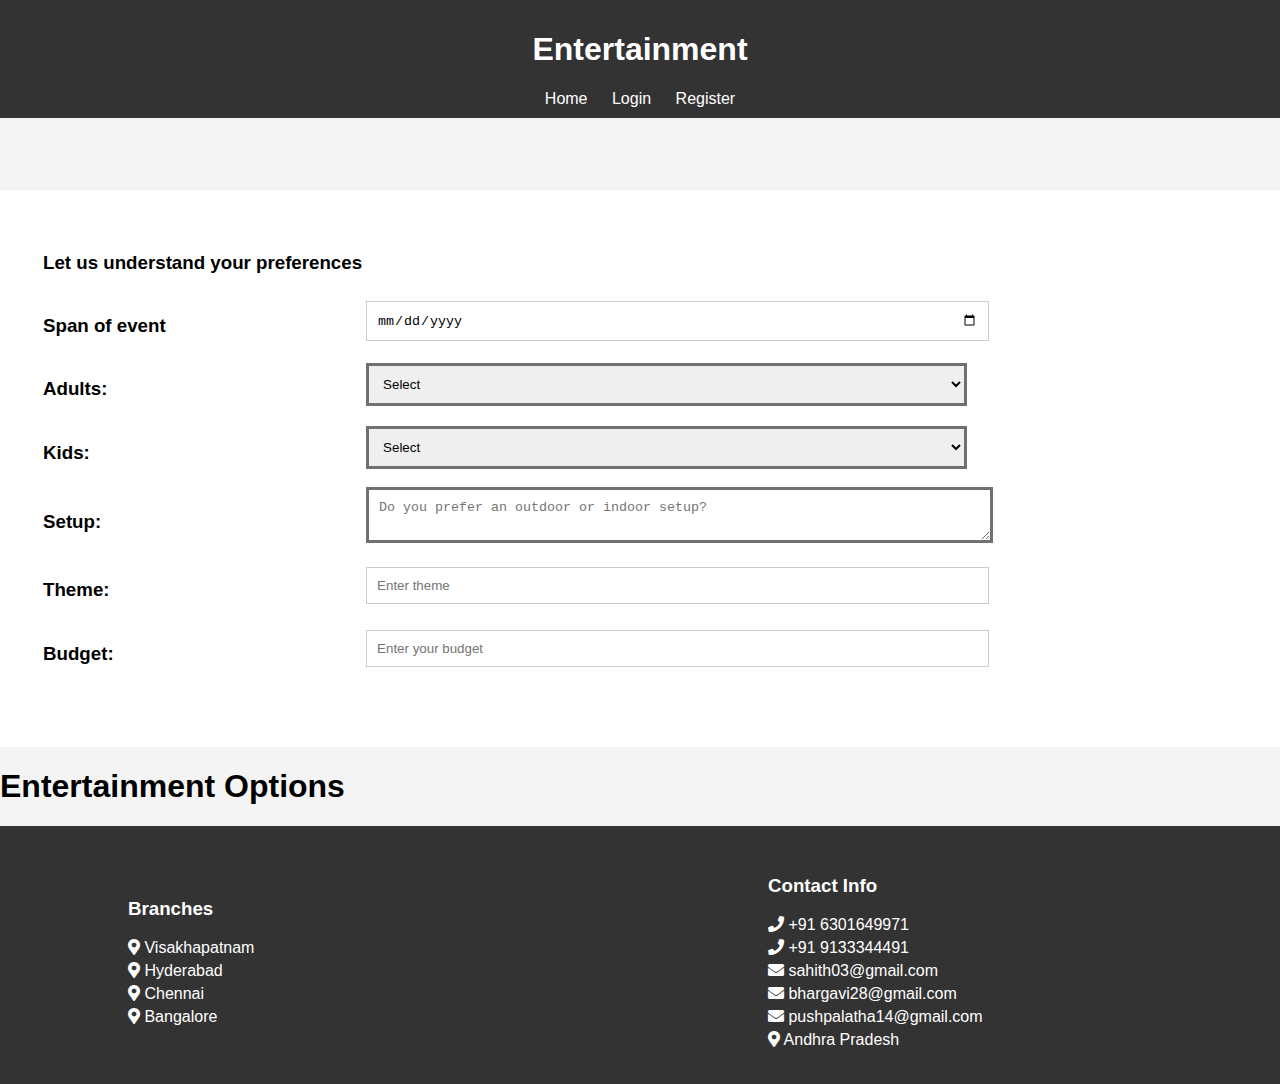
<file: Exotic-Planners/HTML/HTML/entertainment.html>
<!DOCTYPE html>
<html lang="en">
<head>
    <meta charset="UTF-8">
    <meta name="viewport" content="width=device-width, initial-scale=1">
    <title>Entertainment Event Planning</title>
    <style>
        body {
            font-family: Arial, sans-serif;
            margin: 0;
            padding: 0;
            background-color: #f4f4f4;
        }
        
        .header {
            background-color: #333;
            color: #fff;
            text-align: center;
            padding: 10px 0;
        }
        
        .navbar {
            text-align: center;
            margin-top: 20px;
        }
        
        .navbar a {
            color: #fff;
            text-decoration: none;
            margin: 0 10px;
        }
        
        .table {
            background-color: #fff;
            padding: 20px;
            margin-bottom: 20px;
        }
        
        .table input,
        .table textarea,
        .table select {
            width: 100%;
            padding: 10px;
            margin-bottom: 10px;
            border: 1px solid #ccc;
        }
        
        .button {
            text-align: center;
            margin-top: 20px;
        }
        
        .button input[type="submit"] {
            background-color: #333;
            color: #fff;
            border: none;
            padding: 10px 20px;
            cursor: pointer;
        }
        
        .footer {
            background-color: #333;
            color: #fff;
            padding: 20px 0;
            text-align: center;
        }
        
        .footer .box-container {
            display: flex;
            justify-content: space-around;
            align-items: center;
            flex-wrap: wrap;
        }
        
        .box {
            width: 30%;
            padding: 10px;
            text-align: left;
        }
        
        .box a {
            color: #fff;
            text-decoration: none;
            display: block;
            margin-bottom: 5px;
        }
        
        /* Media Queries */
        @media (max-width: 768px) {
            .box {
                width: 100%;
            }
        }
    </style>
    <link rel="stylesheet" href="https://cdnjs.cloudflare.com/ajax/libs/font-awesome/5.15.4/css/all.min.css">
</head>
<body>
    <header class="header">
         <h1>Entertainment</h1>
            <nav class="navbar">
                <a href="index.html">Home</a>
                <a href="login.html" class="right">Login</a>
                <a href="register.html">Register</a>
            </nav>
    </header>
    
    <br><br><br><br>
    
    <section class="table">
        <div class="table">
            <table>
                <tr><td><h3>Let us understand your preferences</h3></td></tr>
                <tr><td><h3>Span of event</h3></td><td><span><input type="date" placeholder="DD/MM/YY"></span></td></tr>
                <tr><td><h3>Adults:</h3></td><td><span>
                    <select style="border: 3px solid #707070;">
                        <option value="">Select</option>
                        <option value="100">Less than 100</option> 
                        <option value="200-500">200-500</option>   
                        <option value="500-1000">500-1000</option>
                        <option value="1000">1000 or more</option>  
                    </select>
                </span></td></tr>    
                <tr><td><h3>Kids:</h3></td><td><span>
                    <select style="border: 3px solid #707070;">
                        <option value="">Select</option>
                        <option value="100">Less than 100</option> 
                        <option value="200-500">200-500</option>   
                        <option value="500-1000">500-1000</option>
                        <option value="1000">1000 or more</option>  
                    </select>
                </span></td></tr>
                <tr><td><h3>Setup:</h3></td><td><span><textarea rows="2" cols="70" style="border: 3px solid #707070;" placeholder="Do you prefer an outdoor or indoor setup?"></textarea></span></td></tr>
                <tr><td><h3>Theme:</h3></td><td><span><input type="text" placeholder="Enter theme"></span></td></tr>
                <tr><td><h3>Budget:</h3></td><td><span><input type="number" placeholder="Enter your budget"></span></td></tr>
            </table>
        </div>
    </section>
    
    <section class="food">
        <h1 class="heading">Entertainment Options</h1>
        <div class="box-container">
            <!-- Your entertainment boxes with Font Awesome icons -->
        </div>
    </section>
    
    <section class="footer">
        <div class="box-container">
            <div class="box">
                <h3>Branches</h3>
                <a href="#"> <i class="fas fa-map-marker-alt"></i> Visakhapatnam </a>
                <a href="#"> <i class="fas fa-map-marker-alt"></i> Hyderabad </a>
                <a href="#"> <i class="fas fa-map-marker-alt"></i> Chennai </a>
                <a href="#"> <i class="fas fa-map-marker-alt"></i> Bangalore </a>
            </div>
            <div class="box">
                <h3>Contact Info</h3>
                <a href="#"> <i class="fas fa-phone"></i> +91 6301649971 </a>
                <a href="#"> <i class="fas fa-phone"></i> +91 9133344491 </a>
                <a href="#"> <i class="fas fa-envelope"></i> sahith03@gmail.com </a>
                <a href="#"> <i class="fas fa-envelope"></i> bhargavi28@gmail.com </a>
                <a href="#"> <i class="fas fa-envelope"></i> pushpalatha14@gmail.com </a>
                <a href="#"> <i class="fas fa-map-marker-alt"></i> Andhra Pradesh
</file>
